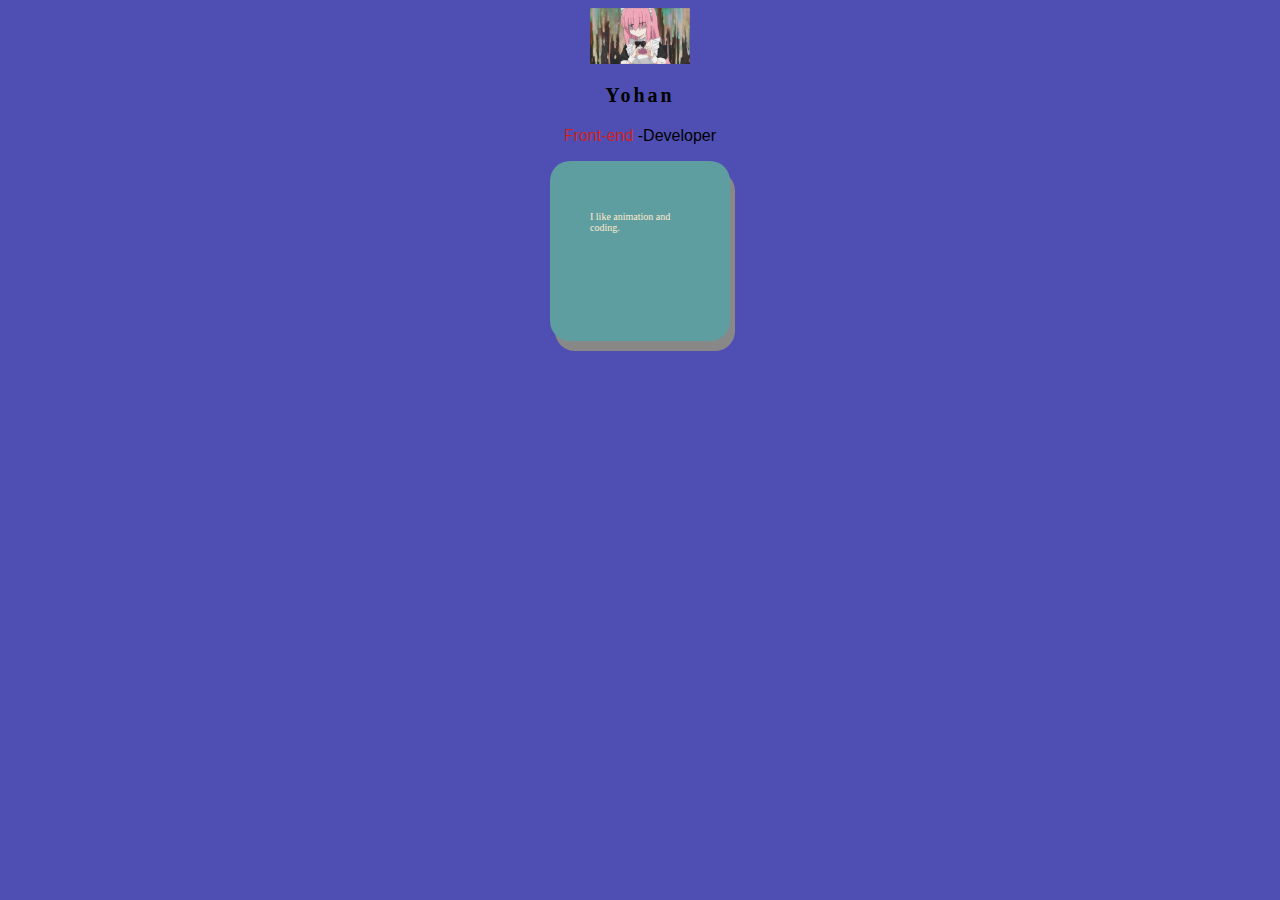
<file: index.html>
<!DOCTYPE html>
<html>
<head>
  <meta charset="UTF-8">
  <title>Document</title>
  <link href="css/main.css" rel="stylesheet">
</head>
<body style="background-color: rgb(79, 79, 179);">
  <img src="image/Bocchi.webp" class="profile">
  <h3 class="asd">Yohan</h3>
  <p class="qq"><span style="color: rgb(206, 34, 34); font-weight: 300;">Front-end</span> -Developer</p>
  <div class="box">
    <p>
      I like animation and coding.
    </p>
  </div>
</body>
</html>
</file>
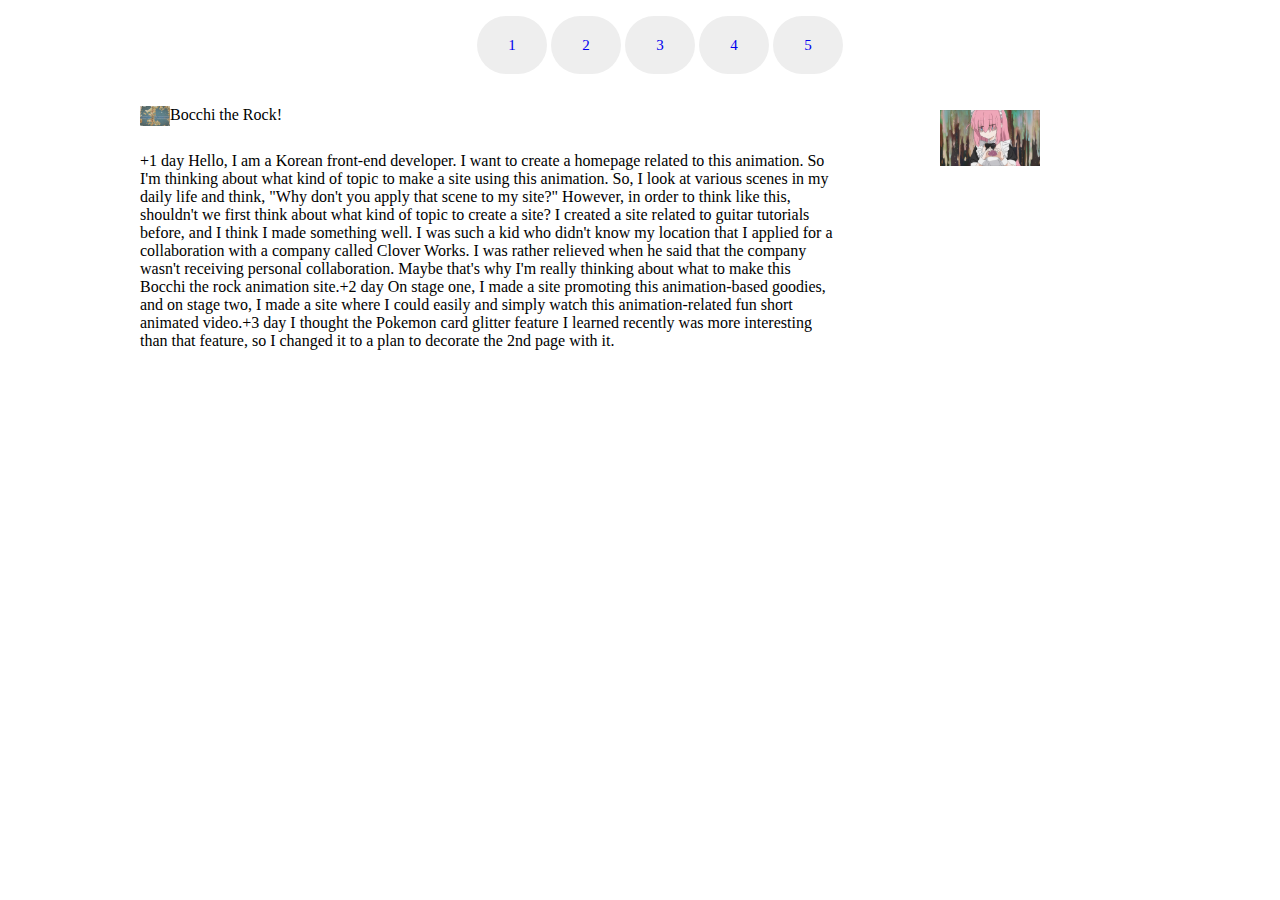
<file: layout.html>
<!DOCTYPE html>
<html>
<head>
    <title>layout</title>
    <meta charset="utf-8">
    <link href="css/layout.css" rel="stylesheet">
    </head>
    <body>
        
        
        
        <nav>
        <ul class="navar">
            <li><a href="layout1.html">1</a></li>
            <li><a href="layout2.html">2</a></li>
            <li><a href="#">3</a></li>
            <li><a href="#">4</a></li>
            <li><a href="#">5</a></li>
            </ul></nav>
        
        
        
     <div class="main">
         <div class="left">
             <div class="left-up"><img src="image/onepiecemap.webp" class="dd"><p>Bocchi the Rock!</p></div>
             <div class="left-down"><p>+1 day Hello, I am a Korean front-end developer.
I want to create a homepage related to this animation. So I'm thinking about what kind of topic to make a site using this animation. So, I look at various scenes in my daily life and think, "Why don't you apply that scene to my site?" However, in order to think like this, shouldn't we first think about what kind of topic to create a site? I created a site related to guitar tutorials before, and I think I made something well. I was such a kid who didn't know my location that I applied for a collaboration with a company called Clover Works. I was rather relieved when he said that the company wasn't receiving personal collaboration. Maybe that's why I'm really thinking about what to make this Bocchi the rock animation site.+2 day On stage one, I made a site promoting this animation-based goodies, and on stage two, I made a site where I could easily and simply watch this animation-related fun short animated video.+3 day I thought the Pokemon card glitter feature I learned recently was more interesting than that feature, so I changed it to a plan to decorate the 2nd page with it.

</p></div></div>
         <div class="right"><img  src="image/Bocchi.webp" style="width: 100px" class="image"></div>
        </div>
    </body>
</html>
</file>
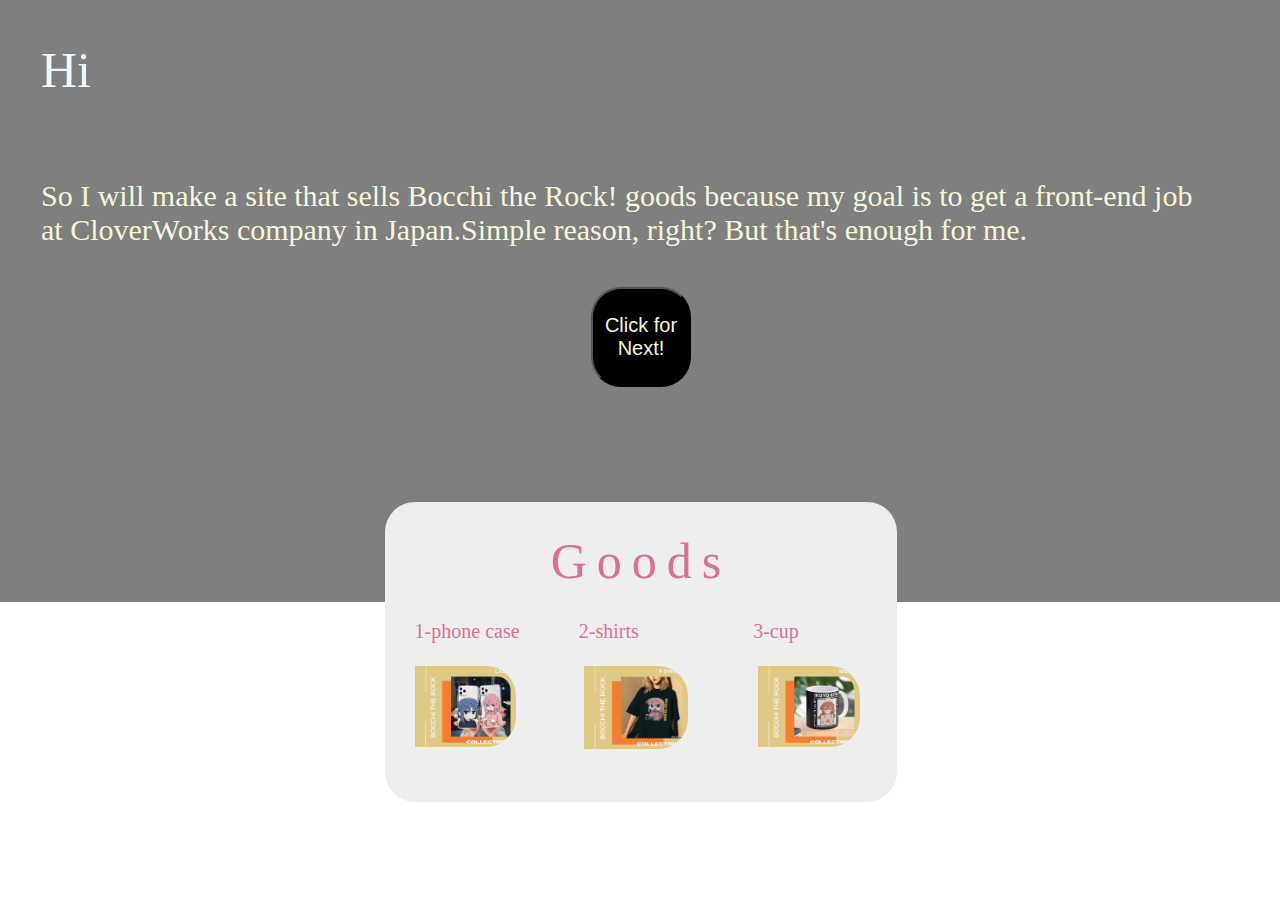
<file: layout1.html>
<!Doctype html>
<html>
<head><title>1</title>
    <meta charset="utf-8">
<link rel="stylesheet" href="css/layout1.css"></head>
<body style="margin: 0;">
    <div class="main-background">
    <div class="main-title"><p>Hi</p></div>
    <div class="main-content"><p>So I will make a site that sells Bocchi the Rock! goods because my goal is to get a front-end job <br>at CloverWorks company in Japan.Simple reason, right? But that's enough for me.</p></div>
  <div class="main-button"><a href="layout2.html"><button class="button">Click for Next!</button></a></div>
    <div class="main-goods"><div class="goods-up"><p class="p">Goods</p></div><div class="goods-down"><div class="goods-down-left"><p class="p1">1-phone case</p><br><img src="image/goods-1.jpeg" class="goods-image"></div>
        <div class="goods-down-center"><p>&nbsp;&nbsp;&nbsp;&nbsp;&nbsp;2-shirts</p><br><img src="image/goods-2.jpeg" class="goods-image"></div>
        <div class="goods-down-right"><p>&nbsp;&nbsp;&nbsp;&nbsp;&nbsp;3-cup</p><br><img src="image/goods-3.jpeg" class="goods-image"></div></div></div></div>
  </body>
</html>
</file>
<file: css/main.css>
.profile{
    width: 100px; 
    display: block; 
    margin-left: auto; 
    margin-right: auto;
    }

.asd{
    font-size: 20px; 
    letter-spacing:3px; 
    text-align: center;

}
.qq{
    text-align: center; 
    font-family: sans-serif;
}
.box{
    width: 100px;
    height: 100px;
    background-color:cadetblue;
    margin: 10px;
    padding: 40px;
    border-radius: 20px;
    display: block;
    margin-left: auto;
    margin-right: auto;
    font-size: 10px;
    color: blanchedalmond;
    box-shadow: 5px 10px #888888;
}

.kk {
    
}
</file>
<file: css/layout.css>
.main {
    width: 1000px;
    display: block;
    margin-left: auto;
    margin-right: auto;
}

.left-up {
    width: 70%;
    height: 30%;
}

.left {
    width: 70%;
    height: 100px;
    float: left;
}

.left-down {
    width: 100%;
    height: 70%;
}


.right {
    width: 30%;
    height: 100px;
    float: left;
}

.image {
    display: block;
    margin-left: auto;
    margin-right:auto;
    margin-top: 20px;
}

.profile-name p {
    margin: 0;
    font-size:10px;
    margin-left: 40px;
}

.dd {
    width: 30px;
    float: left;
}

.navar li{
    display: inline-block;
    width: 30px;
    background-color: #eee;
    padding: 20px;
    border-radius: 30px;
    }

.navar a{
    font-size: 15px;
    text-decoration: none;
}

.navar {
    text-align: center;
}
</file>
<file: css/layout1.css>
.main-background {
    width: 100%;
    height: 600px;
    background-image: linear-gradient(rgba(0,0,0,0.5), rgba(0,0,0,0.5)), url("https://somoskudasai.com/wp-content/uploads/2023/05/bocchi-the-rock-s2-min.jpg?v=3https://somoskudasai.com/wp-content/uploads/2023/05/bocchi-the-rock-s2-min.jpg?v=3");
    background-size: cover;
    background-repeat: no-repeat;
    background-position: center;
    background-attachment: fixed;
    padding: 1px;
    position: absolute;
    }

.main-title {
    padding: 40px;
    color: aliceblue;
    font-size: 50px;
}

.main-content {
    width: 100%;
    font-size: 30px;
    padding: 40px;
    color: beige;
}

.main-title p{
    margin: 0;
}

.main-content p{
    margin: 0;
}

p {
    margin: 0;
}

.main-button {
     display: block;
    margin-left: auto;
    margin-right: auto;
    width: 100px;
    height: 100px;
}

.button {
    width: 100%;
    height: 100%;
    background-color: black;
    font-size: 20px;
    color: beige;
    border-radius: 30px;
    cursor: pointer;
}

.main-goods {
    background-color: #eee;
    width: 40%;
    height: 300px;
    position:absolute;
    bottom: -200px;
    left: 0;
    right: 0;
    margin: auto;
    border-radius: 30px;
}

.p {
    margin: 0;
    font-size: 50px;
    color: palevioletred;
    padding: 30px;
}

.goods-down {
    width: 100%;
    font-size: 20px;
    margin: 0;
    postion
}

.goods-up {
    width: 100%;
    margin: 0;
    text-align: center;
    letter-spacing: 10px;
}

.p1 {
    margin: 0;
    font-size: 20px;
    color: palevioletred;
    padding-left: 30px;
    padding-right: 30px;
}

.goods-image {
    width: 60%;
    padding-left: 30px;
    border-radius: 30px;
} 

.goods-down-left {
    float: left;
    width: 33%;
}

.goods-down-center {
    float: left;
    width: 34%;
    color: palevioletred;
}

.goods-down-right {
    width: 33%;
    color:palevioletred;
    float: left;
}
</file>
